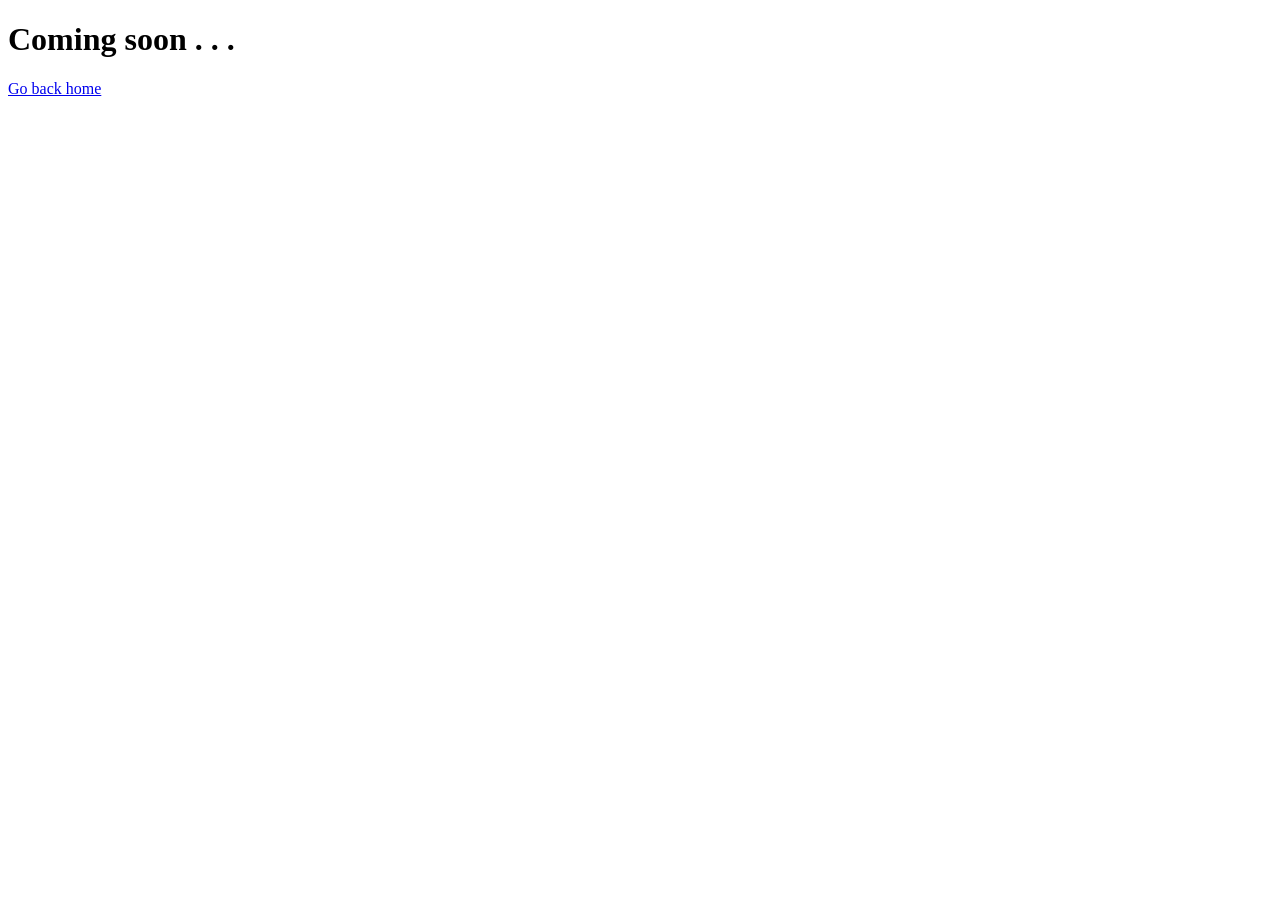
<file: contact.html>
<!DOCTYPE html>
<html lang="en">
<head>
    <meta charset="UTF-8">
    <meta name="viewport" content="width=device-width, initial-scale=1.0">
    <title>Contact us</title>
</head>
<body>
    <h1>Coming soon . . .</h1>
    <a href="../index.html">Go back home</a>
</body>
</html>
</file>
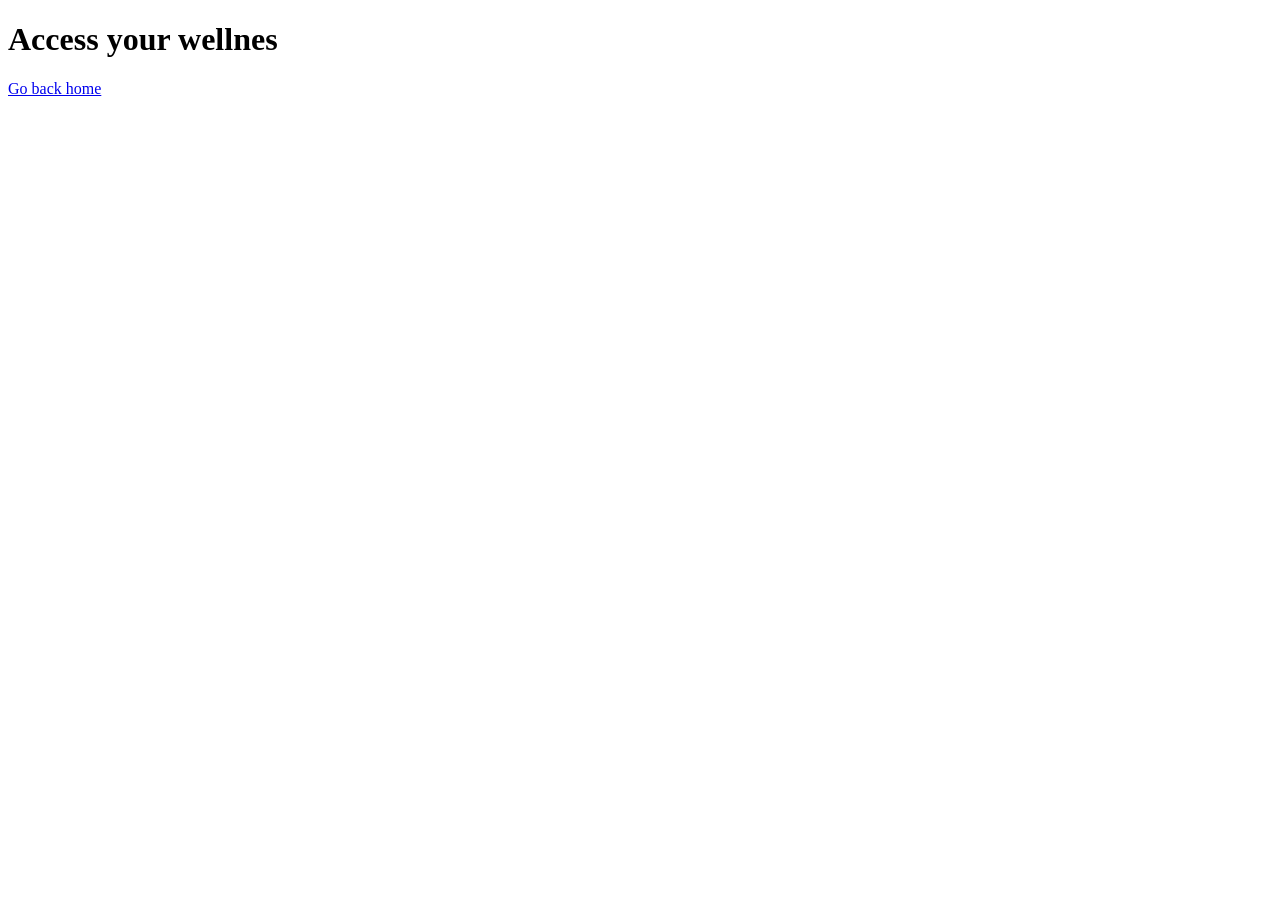
<file: form/form.html>
<!DOCTYPE html>
<html lang="en">
<head>
    <meta charset="UTF-8">
    <meta name="viewport" content="width=device-width, initial-scale=1.0">
    <title>Form</title>
</head>
<body>
    <h1>Access your wellnes</h1>
    <a href="../index.html">Go back home</a>
</body>
</html>
</file>
